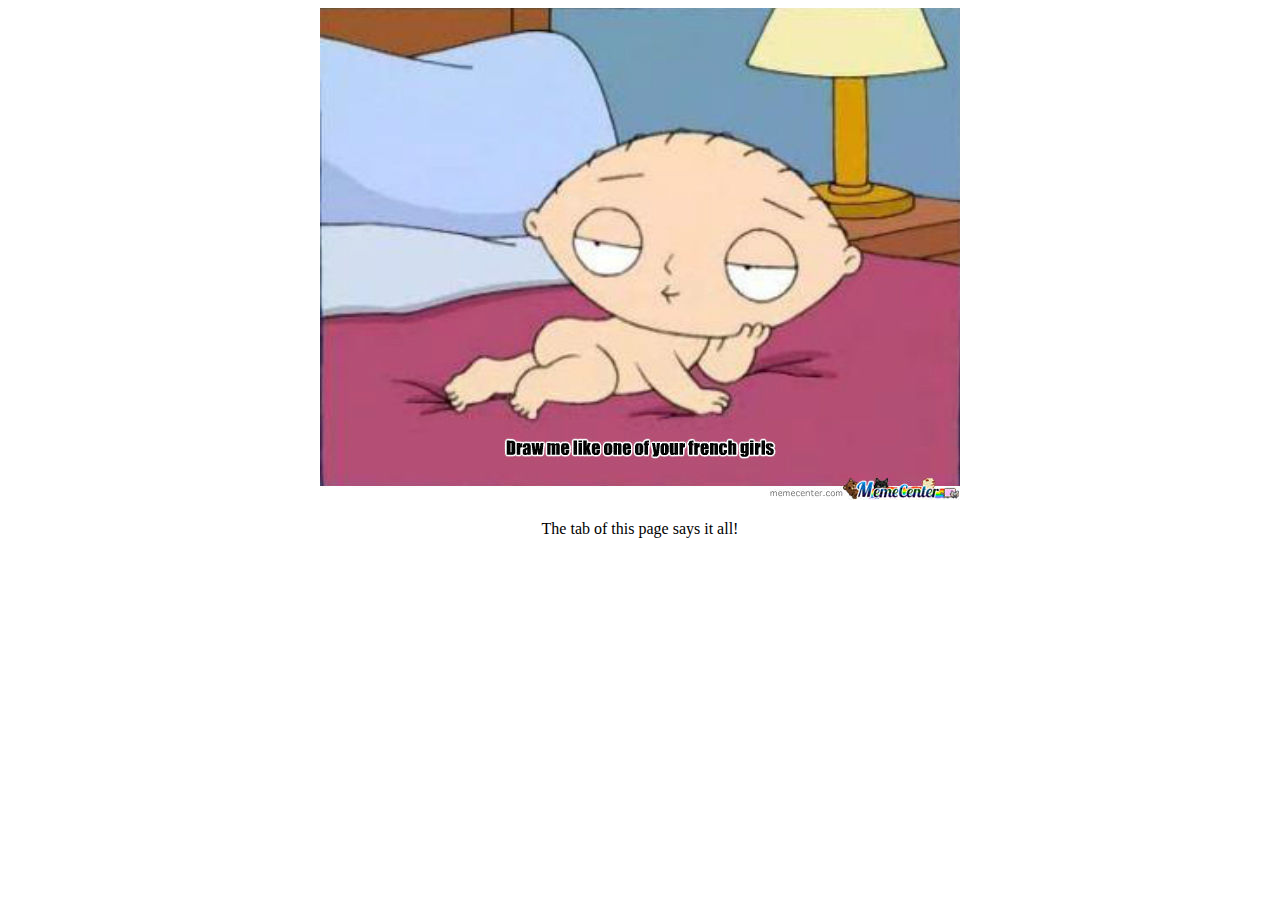
<file: Index.html>
<!DocType html>
<html>
<head>
	<title>Maliks Awsome Page</title>
	<link rel="stylesheet" type="text/css" href="CSS/Style.CSS">
</head>
<body>
<img src="Images/Sexy Stuie.jpg">
<p>The tab of this page says it all!</p>
</body>
</html>
</file>
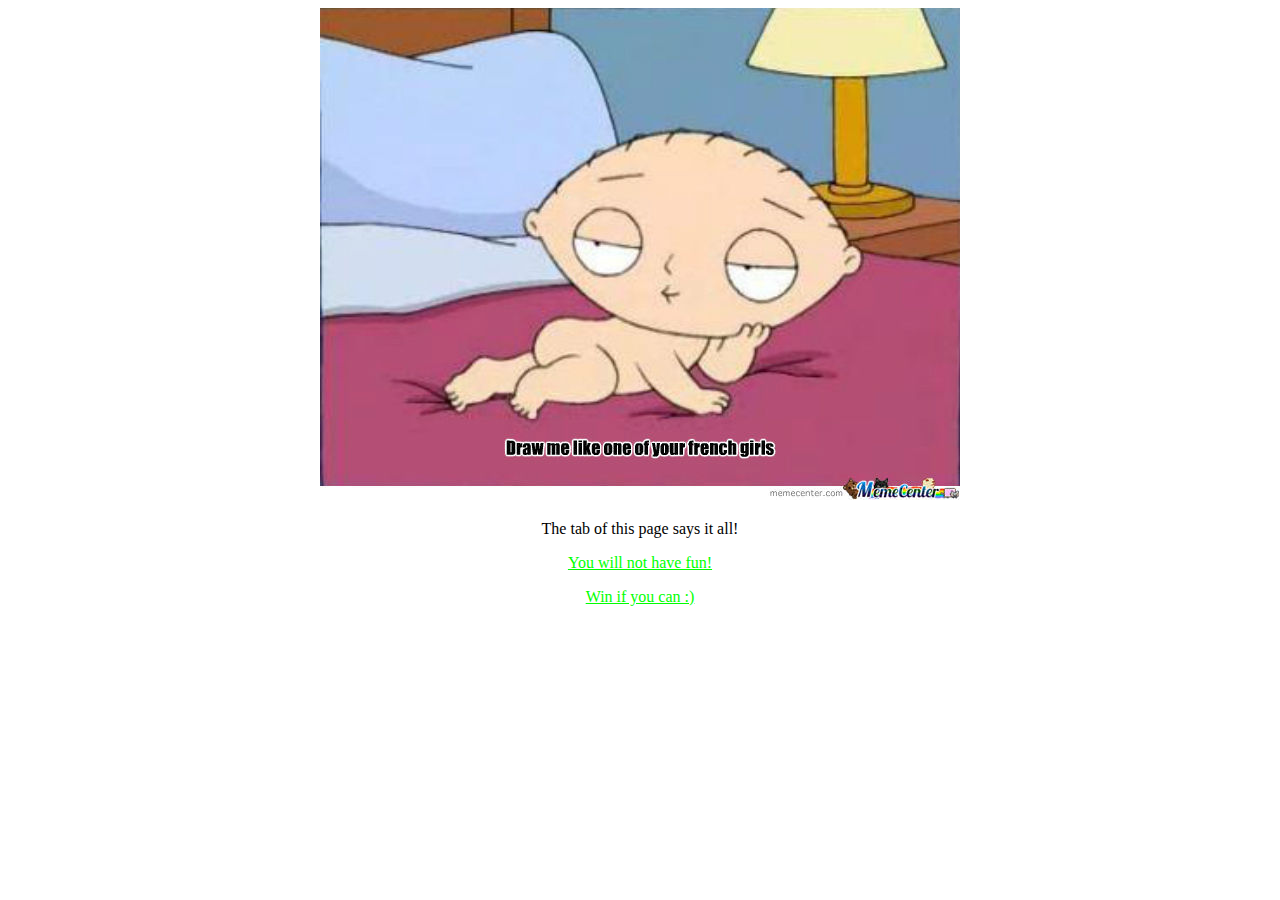
<file: index.html>
<!DocType html>
<html>
<head>
	<title>Maliks Awsome Page</title>
	<link rel="stylesheet" type="text/css" href="CSS/Style.CSS">
</head>
<body>
<img src="Images/Sexy Stuie.jpg">
<p>The tab of this page says it all!</p>
<p><a href="rock-paper-scissors.html">You will not have fun!</a></p>
<p><a href="dont-loose/win-if-you-can.html">Win if you can :)</a></p>
</body>
</html>
</file>
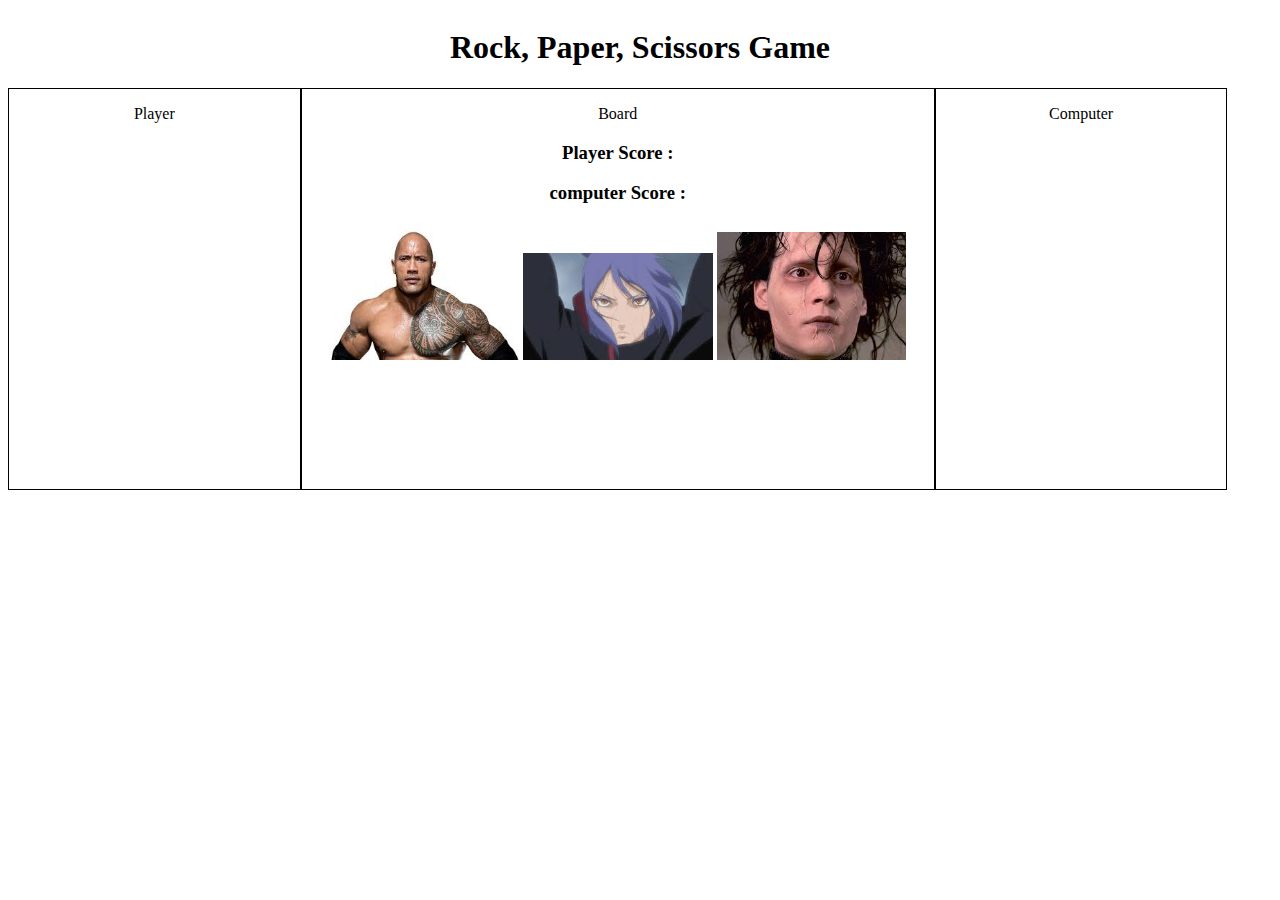
<file: rock-paper-scissors.html>
<!DOCTYPE html>
<html>
<head>
	<title>Rock, Paper, Scissors</title>

<style type="text/css">

	div { 
	    border: 1px solid black;
	    height: 400px;
	    float: left;
	}

     #player, #computer {
     	width:23%;
     }

     #board{
     	width: 50%;
     }

	#container{
		text-align:center;
		width:100%;
		border: none;
	}
	#option{ 
		
	border:none; 
		
	}

	#option img{
		width:30%;
	}


</style> 
<script type="text/javascript">
	var playerImage = " ";
	var randomNumber;
	var computerImage;
	var round = 0;
	var playerScore= 0;
	var computerScore= 0;




	function update(num){
		// give computer random num
		randomNumber = Math.floor( ( Math.random() * 3 ) + 1);
		computerScore++;
		scoreText = "Computer Wins";

		// see what option player
		if (num==1){
			playerImage="rock.jpeg";

		}
		else if (num==2){
			playerImage="paper.jpeg";
		}
		else if (num==3){
			playerImage="scissors.jpeg";
		}

		// random number image update 
		 if (randomNumber==1){
			computerImage="rock.jpeg";

		}
		else if (randomNumber==2){
			computerImage="paper.jpeg";
		}
		else if (randomNumber==3){
			computerImage="scissors.jpeg";
		}



		// if( num == randomNumber) {

		// 	scoreText = "Computer Wins";
		// }
		// else if (num==1 && randomNumber==2 ) {
		// 	scoreText = "Computer Wins";
		// 	computerscore++;
		// }
		// else if(num==2 && randomNumber==3 ){
		// 	scoreText = "Computer Wins"	;
		// 	computerscore++;
		// }
		// else if(num==3 && randomNumber==1 ){
		// 	scoreText = "Computer Wins" ;
		// 	computerscore++;
		// }

		// document.getElementById('pResult').innerHTML = message;
		// document.getElementById('cResult').innerHTML = computerImage;
		document.getElementById('scoreText').innerHTML = scoreText;
		document.getElementById('player-image').innerHTML = '<img src="Images/' +playerImage+ '">';
		document.getElementById('computer-image').innerHTML = '<img src="Images/' +computerImage+ '">';
		document.getElementById('cScore').innerHTML = computerScore;
		document.getElementById('pScore').innerHTML = playerScore;

		







	}
</script>
</head>
<body>
	<div id="container">


		<h1>Rock, Paper, Scissors Game</h1>
		<h3(Best out of 3 rounds win!)</h3>

		<!-- player's box -->
		<div id="player">
			<p>Player</p>
			<p id="pResult"></p>
			<p id="player-image">

	     </div>

	     <!-- score board -->
	     <div id="board">
	     	<p>Board</p>


	     	<p id= "scoreText"></p>
	     	<h3 >Player Score : <span id="pScore"></span></h3>
	     	<h3 >computer Score : <span id="cScore"></span></h3>



	     	


	     	<div id="option">
	     		<!--1 is rock  -->
	     		<a href="#" onclick="update(1);"><img src="Images/rock.jpeg"></a>
	     		<a href="#" onclick="update(2);"><img src="Images/paper.jpeg"></a>
	     		<a href="#" onclick="update(3);"><img src="Images/scissors.jpeg"></a>
	     	</div>

		</div>
		
		<div id="computer">
			 <p>Computer</p>
			 <p id="cResult"></p>
			 <p id="computer-image">
			 
			 </p>	



		</div>
	</div>
</body>
</html>
</file>
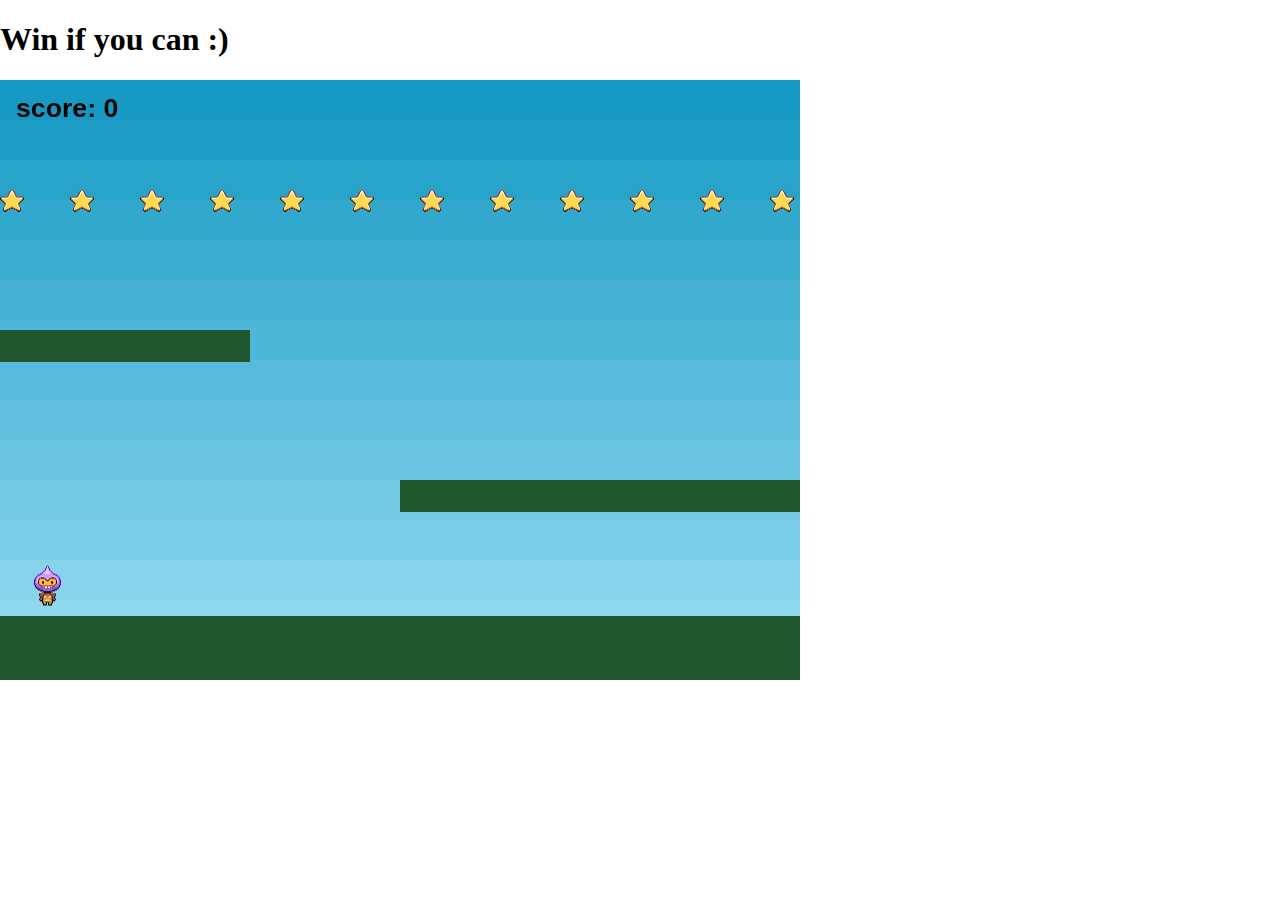
<file: dont-loose/win-if-you-can.html>
<!doctype html>
<html lang="en">
<head>
	<meta charset="UTF-8" />
    <title>Win If You Can</title>
	<script type="text/javascript" src="js/phaser.min.js"></script>
    <style type="text/css">
        body {
            margin: 0;
        }
    </style>
</head>
<body>
	<h1>Win if you can :)</h1>

<script type="text/javascript">

var game = new Phaser.Game(800, 600, Phaser.AUTO, '', { preload: preload, create: create, update: update });

function preload() {

    game.load.image('sky', 'assets/sky.png');
    game.load.image('ground', 'assets/platform.png');
    game.load.image('star', 'assets/star.png');
    game.load.spritesheet('dude', 'assets/dude.png', 32, 48);

}

var player;
var platforms;
var cursors;

var stars;
var score = 0;
var scoreText;

function create() {

    //  We're going to be using physics, so enable the Arcade Physics system
    game.physics.startSystem(Phaser.Physics.ARCADE);

    //  A simple background for our game
    game.add.sprite(0, 0, 'sky');

    //  The platforms group contains the ground and the 2 ledges we can jump on
    platforms = game.add.group();

    //  We will enable physics for any object that is created in this group
    platforms.enableBody = true;

    // Here we create the ground.
    var ground = platforms.create(0, game.world.height - 64, 'ground');

    //  Scale it to fit the width of the game (the original sprite is 400x32 in size)
    ground.scale.setTo(2, 2);

    //  This stops it from falling away when you jump on it
    ground.body.immovable = true;

    //  Now let's create two ledges
    var ledge = platforms.create(400, 400, 'ground');
    ledge.body.immovable = true;

    ledge = platforms.create(-150, 250, 'ground');
    ledge.body.immovable = true;

    // The player and its settings
    player = game.add.sprite(32, game.world.height - 150, 'dude');

    //  We need to enable physics on the player
    game.physics.arcade.enable(player);

    //  Player physics properties. Give the little guy a slight bounce.
    player.body.bounce.y = 0.3;
    player.body.gravity.y = 100
		;
    player.body.collideWorldBounds = true;

    //  Our two animations, walking left and right.
    player.animations.add('left', [0, 1, 2, 3], 10, true);
    player.animations.add('right', [5, 6, 7, 8], 10, true);

    //  Finally some stars to collect
    stars = game.add.group();

    //  We will enable physics for any star that is created in this group
    stars.enableBody = true;

    //  Here we'll create 12 of them evenly spaced apart
    for (var i = 0; i < 12; i++)
    {
        //  Create a star inside of the 'stars' group
        var star = stars.create(i * 70, 0, 'star');

        //  Let gravity do its thing
        star.body.gravity.y = 400;

        //  This just gives each star a slightly random bounce value
        star.body.bounce.y = 2 + Math.random() * 0.2;
    }

    //  The score
    scoreText = game.add.text(16, 16, 'score: 0', { fontSize: '32px', fill: '#000' });

    //  Our controls.
    cursors = game.input.keyboard.createCursorKeys();

}

function update() {

    //  Collide the player and the stars with the platforms
    game.physics.arcade.collide(player, platforms);
    game.physics.arcade.collide(stars, platforms);

    //  Checks to see if the player overlaps with any of the stars, if he does call the collectStar function
    game.physics.arcade.overlap(player, stars, collectStar, null, this);

    //  Reset the players velocity (movement)
    player.body.velocity.x = 0;

    if (cursors.left.isDown)
    {
        //  Move to the left
        player.body.velocity.x = -150;

        player.animations.play('left');
    }
    else if (cursors.right.isDown)
    {
        //  Move to the right
        player.body.velocity.x = 150;

        player.animations.play('right');
    }
    else
    {
        //  Stand still
        player.animations.stop();

        player.frame = 4;
    }

    //  Allow the player to jump if they are touching the ground.
    if (cursors.up.isDown && player.body.touching.down)
    {
        player.body.velocity.y = -250;
    }
		if (score == 100) {
			scoreText.text = "You Win";

		}

}

function collectStar (player, star) {

    // Removes the star from the screen
    star.kill();


	    //  Add and update the score
	    score += 10;
	    scoreText.text = 'Get 10 Stars: ' + score;

}

</script>

</body>
</html>
</file>
<file: CSS/Style.CSS>
body {
	text-align: center;
	background: url(http://d3thflcq1yqzn0.cloudfront.net/000706884_prevstill.jpeg);

}

/* unvisited link */
a:link {
    color: lime;
}

/* visited link */
a:visited {
    color: aliceblue;
}

/* mouse over link */
a:hover {
    color: aqua;
}

/* selected link */
a:active {
    color: blue;
}
</file>
